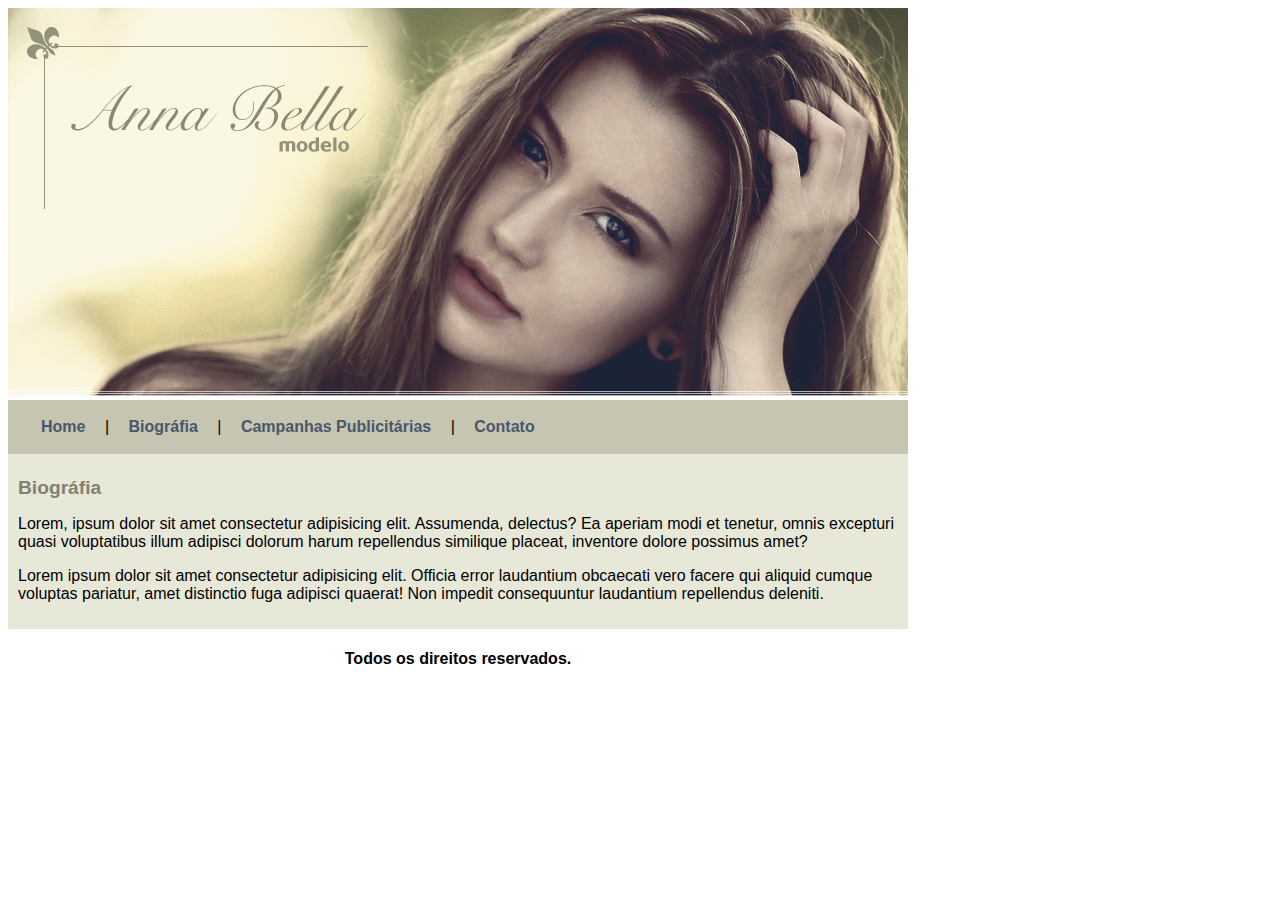
<file: biografia.html>
<!DOCTYPE html>
<html lang="en">
<head>
    <meta charset="UTF-8">
    <meta http-equiv="X-UA-Compatible" content="IE=edge">
    <meta name="viewport" content="width=device-width, initial-scale=1.0">
    <link rel="stylesheet" href="estilo.css">
    <title> Anna Bella - Biográfia</title>
</head>
<body>
     <div id="principal">
         <img src="img/capa.png" alt="Ana Bella">
        <div id="menu">
            <a href="index.html">Home</a> |
            <a href="biografia.html">Biográfia</a> |
            <a href="publicidade.html">Campanhas Publicitárias</a> |
            <a href="contato.html">Contato</a>
        </div>
         <div id="conteudo">
            <h1>Biográfia</h1>

            <p>
                Lorem, ipsum dolor sit amet consectetur adipisicing elit. Assumenda, delectus? Ea aperiam modi et tenetur, omnis excepturi quasi voluptatibus illum adipisci dolorum harum repellendus similique placeat, inventore dolore possimus amet?
            </p>

              <p>
                  Lorem ipsum dolor sit amet consectetur adipisicing elit. Officia error laudantium obcaecati vero facere qui aliquid cumque voluptas pariatur, amet distinctio fuga adipisci quaerat! Non impedit consequuntur laudantium repellendus deleniti.
              </p>          
         </div> <!-- Fim do conteúdo -->

         <div class="centralizar">
             <h4>Todos os direitos reservados.</h4>
         </div>
         
     </div>
</body>
</html>
</file>
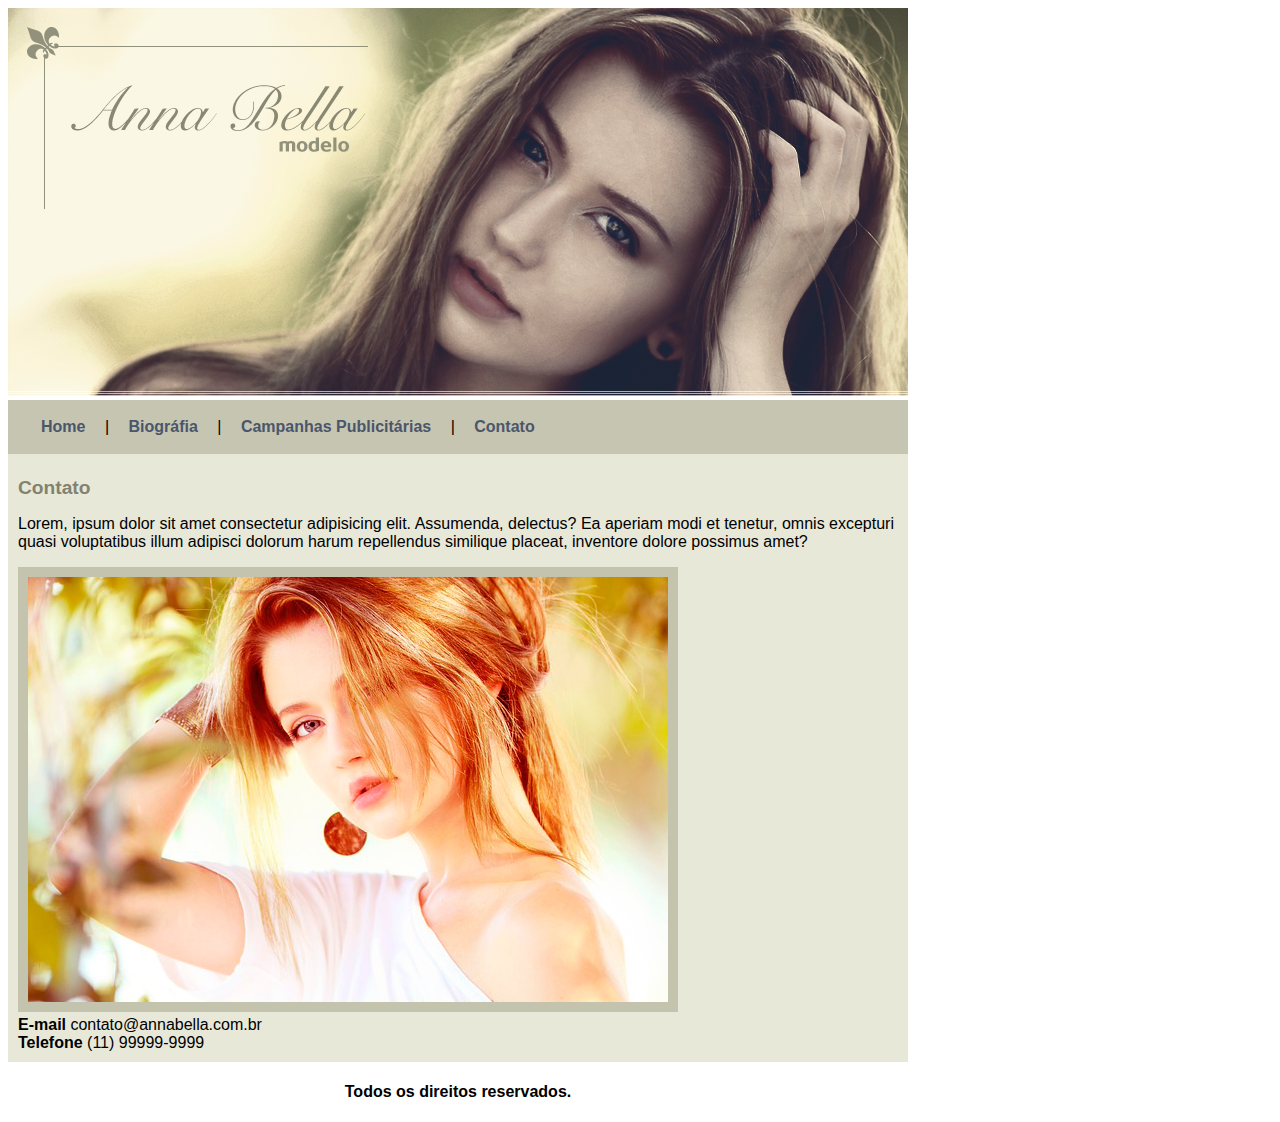
<file: contato.html>
<!DOCTYPE html>
<html lang="en">
<head>
    <meta charset="UTF-8">
    <meta http-equiv="X-UA-Compatible" content="IE=edge">
    <meta name="viewport" content="width=device-width, initial-scale=1.0">
    <link rel="stylesheet" href="estilo.css">
    <title> Anna Bella - Contato</title>
</head>
<body>
     <div id="principal">
         <img src="img/capa.png" alt="Ana Bella">
        <div id="menu">
            <a href="index.html">Home</a> |
            <a href="biografia.html">Biográfia</a> |
            <a href="publicidade.html">Campanhas Publicitárias</a> |
            <a href="contato.html">Contato</a>
        </div>
         <div id="conteudo">
            <h1>Contato</h1>

            <p>
                Lorem, ipsum dolor sit amet consectetur adipisicing elit. Assumenda, delectus? Ea aperiam modi et tenetur, omnis excepturi quasi voluptatibus illum adipisci dolorum harum repellendus similique placeat, inventore dolore possimus amet?
            </p>
                <img   class="img-campanha" src="img/foto3.png" alt="Anna Bella">
              
                <div>
                    <strong> E-mail</strong> contato@annabella.com.br <br>
                    <strong>Telefone</strong> (11) 99999-9999
                </div>
         </div> <!-- Fim do conteúdo -->

         <div class="centralizar">
             <h4>Todos os direitos reservados.</h4>
         </div>
         
     </div>
</body>
</html>
</file>
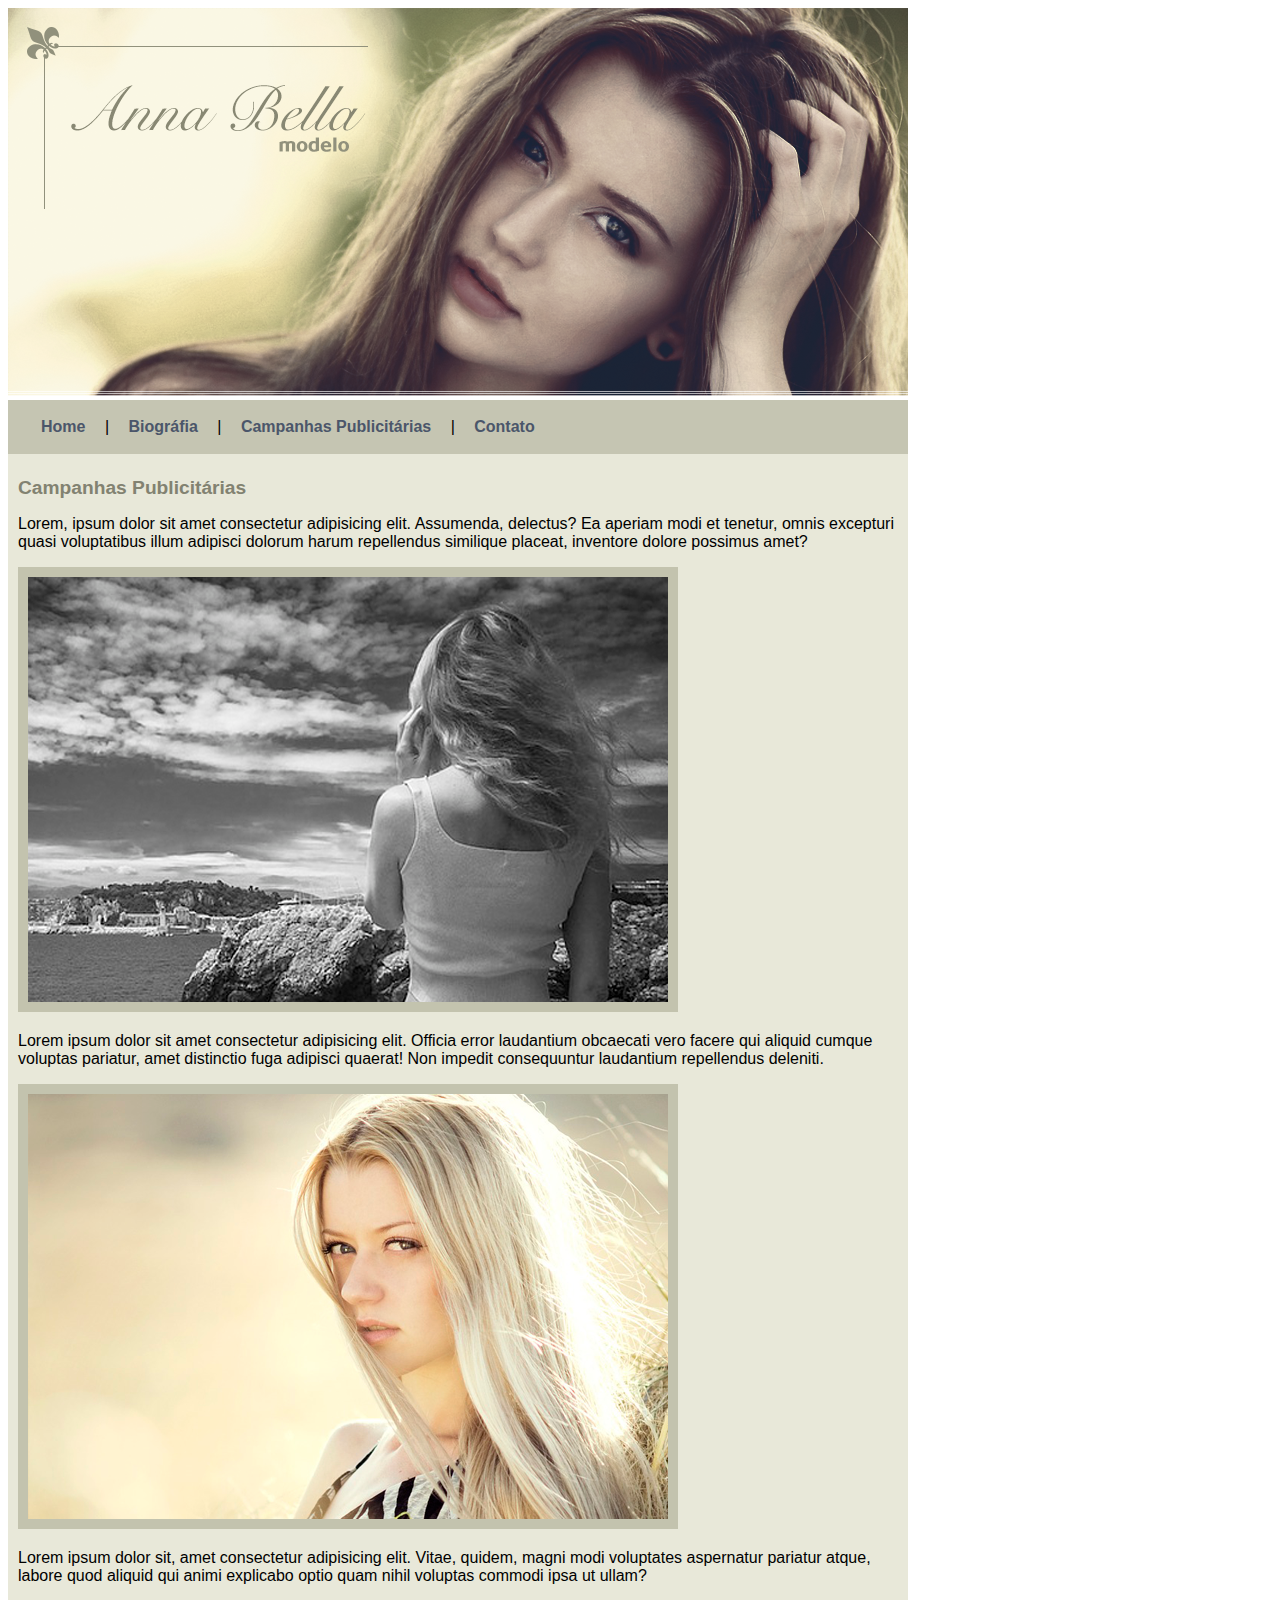
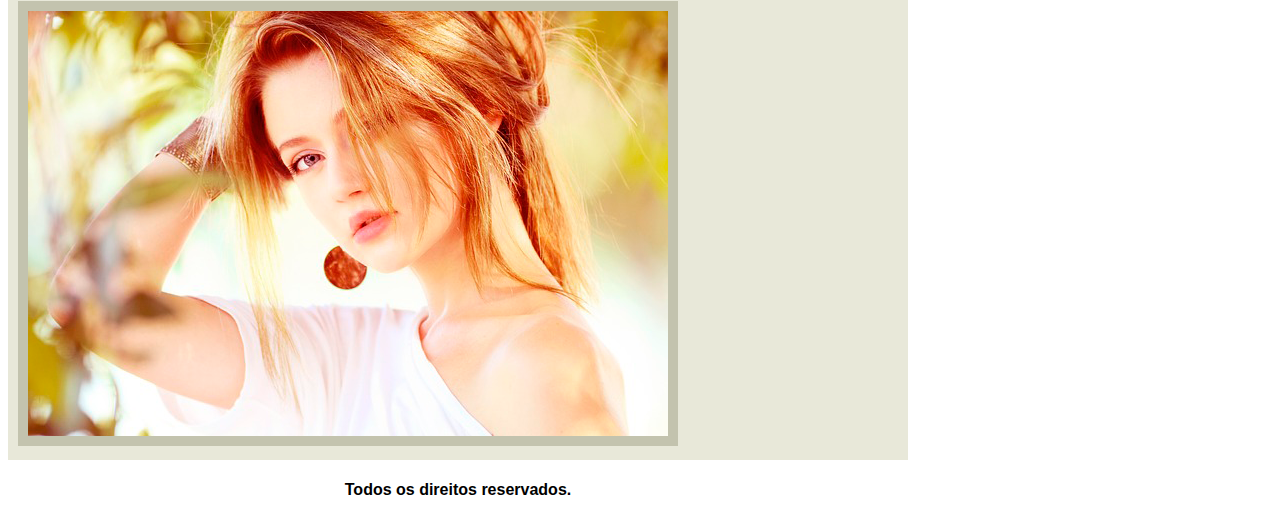
<file: publicidade.html>
<!DOCTYPE html>
<html lang="en">
<head>
    <meta charset="UTF-8">
    <meta http-equiv="X-UA-Compatible" content="IE=edge">
    <meta name="viewport" content="width=device-width, initial-scale=1.0">
    <link rel="stylesheet" href="estilo.css">
    <title> Anna Bella - Publicidade</title>
</head>
<body>
     <div id="principal">
         <img src="img/capa.png" alt="Ana Bella">
        <div id="menu">
            <a href="index.html">Home</a> |
            <a href="biografia.html">Biográfia</a> |
            <a href="publicidade.html">Campanhas Publicitárias</a> |
            <a href="contato.html">Contato</a>
        </div>
         <div id="conteudo">
            <h1>Campanhas Publicitárias</h1>

            <p>
                Lorem, ipsum dolor sit amet consectetur adipisicing elit. Assumenda, delectus? Ea aperiam modi et tenetur, omnis excepturi quasi voluptatibus illum adipisci dolorum harum repellendus similique placeat, inventore dolore possimus amet?
            </p>
                <img   class="img-campanha" src="img/foto1.png" alt="Anna Bella">
              <p>
                  Lorem ipsum dolor sit amet consectetur adipisicing elit. Officia error laudantium obcaecati vero facere qui aliquid cumque voluptas pariatur, amet distinctio fuga adipisci quaerat! Non impedit consequuntur laudantium repellendus deleniti.
              </p>   
              <img   class="img-campanha" src="img/foto2.png" alt="Anna Bella">   
              <p>Lorem ipsum dolor sit, amet consectetur adipisicing elit. Vitae, quidem, magni modi voluptates aspernatur pariatur atque, labore quod aliquid qui animi explicabo optio quam nihil voluptas commodi ipsa ut ullam?</p> 
              <img   class="img-campanha" src="img/foto3.png" alt="Anna Bella">   
         </div> <!-- Fim do conteúdo -->

         <div class="centralizar">
             <h4>Todos os direitos reservados.</h4>
         </div>
         
     </div>
</body>
</html>
</file>
<file: estilo.css>
body{ background-color: #d2d2c1 url ('img/fundo.png') ;
    font: 16px Arial, Helvetica, sans-serif;
    
}
#principal{
    width: 900px;
}
#menu {
    background: #c5c5b2;
    padding: 18px;
}
a{ text-decoration: none;
    color: #4b566a;
    text-align: center;
    font-weight: bold;
    padding: 15px;
}
#conteudo{
    background: #E8e8d9;
    padding: 10PX;
}
.centralizar{
    text-align: center;
}
h1{
    color:#828271;
    font-size: 1.2em;

}
.img-campanha{
    border: 10px solid #c3c3ae;
}
</file>
